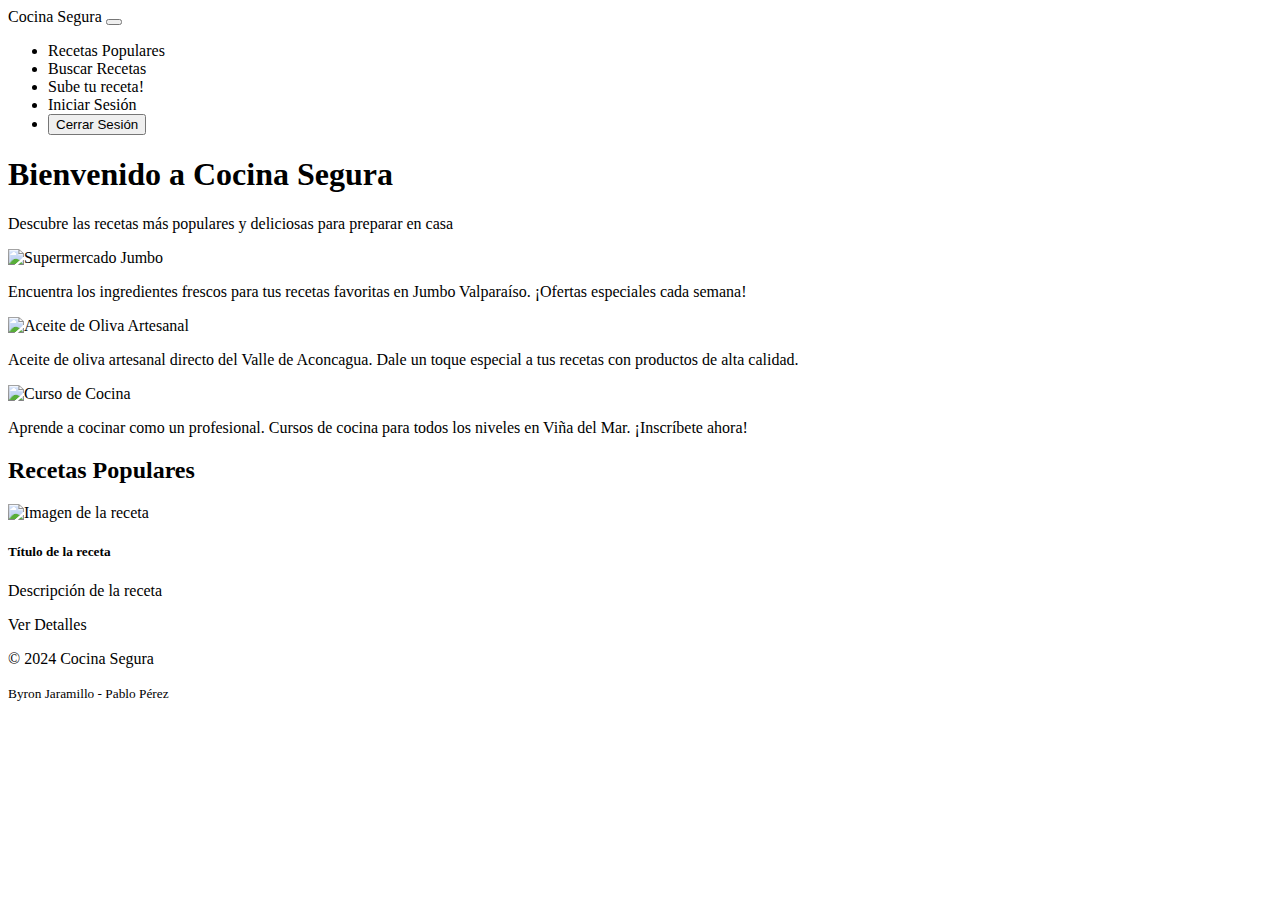
<file: src/main/resources/templates/index.html>
<!DOCTYPE html>
<html lang="es" xmlns:th="http://www.thymeleaf.org" xmlns:sec="https://www.thymeleaf.org/extras/spring-security">

<head>
    <meta charset="UTF-8">
    <meta name="viewport" content="width=device-width, initial-scale=1.0">
    <meta http-equiv="Content-Security-Policy" content="
    default-src 'self'; 
    script-src 'self' https://cdn.jsdelivr.net; 
    style-src 'self' https://cdn.jsdelivr.net; 
    img-src 'self' data:;">
    <title>Cocina Segura</title>
    <!-- Bootstrap CSS -->
    <link th:href="@{/css/css/bootstrap.min.css}" rel="stylesheet">
    <link rel="stylesheet" th:href="@{/css/style.css}">
</head>

<body>
    <!-- Navbar -->
    <nav class="navbar navbar-expand-lg navbar-dark bg-dark">
        <div class="container">
            <a class="navbar-brand" th:href="@{/}">
                Cocina Segura
            </a>
            <button class="navbar-toggler" type="button" data-bs-toggle="collapse" data-bs-target="#navbarNav"
                aria-controls="navbarNav" aria-expanded="false" aria-label="Toggle navigation">
                <span class="navbar-toggler-icon"></span>
            </button>
            <div class="collapse navbar-collapse" id="navbarNav">
                <ul class="navbar-nav ms-auto">
                    <li class="nav-item">
                        <a class="nav-link" th:href="@{/recetas}">Recetas Populares</a>
                    </li>
                    <li class="nav-item">
                        <a class="nav-link" th:href="@{/buscar}">Buscar Recetas</a>
                    </li>
                    <!-- Mostrar opción de "Sube tu receta!" solo si el usuario está autenticado -->
                    <li class="nav-item" sec:authorize="isAuthenticated()">
                        <a class="nav-link" th:href="@{/recetas/nueva}">Sube tu receta!</a>
                    </li>
                    <!-- Mostrar "Iniciar Sesión" si el usuario no está autenticado -->
                    <li class="nav-item" sec:authorize="isAnonymous()">
                        <a class="btn btn-outline-light" th:href="@{/login}">Iniciar Sesión</a>
                    </li>
                    <!-- Mostrar "Cerrar Sesión" si el usuario está autenticado -->
                    <li class="nav-item" sec:authorize="isAuthenticated()">
                        <form th:action="@{/logout}" method="post">
                            <button type="submit" class="btn btn-outline-light">Cerrar Sesión</button>
                        </form>
                    </li>
                </ul>
            </div>
        </div>
    </nav>

    <!-- Main Content -->
    <main class="container my-5">
        <div class="text-center mb-5">
            <h1 class="display-4">Bienvenido a Cocina Segura</h1>
            <p class="lead">Descubre las recetas más populares y deliciosas para preparar en casa</p>
        </div>

        <!-- Banners Comerciales -->
        <section id="banners" class="mb-5">
            <div class="row">
                <!-- Banner 1: Supermercado Jumbo -->
                <div class="col-md-4">
                    <div class="card shadow-sm">
                        <img th:src="@{/assets/jumbo.jpg}" class="card-img-top" alt="Supermercado Jumbo">
                        <div class="card-body text-center">
                            <p class="card-text">Encuentra los ingredientes frescos para tus recetas favoritas en Jumbo
                                Valparaíso. ¡Ofertas especiales cada semana!</p>
                        </div>
                    </div>
                </div>
                <!-- Banner 2: Olivares de Quebrada Alvarado -->
                <div class="col-md-4">
                    <div class="card shadow-sm">
                        <img th:src="@{/assets/aceite.jpg}" class="card-img-top" alt="Aceite de Oliva Artesanal">
                        <div class="card-body text-center">
                            <p class="card-text">Aceite de oliva artesanal directo del Valle de Aconcagua. Dale un toque
                                especial a tus recetas con productos de alta calidad.</p>
                        </div>
                    </div>
                </div>
                <!-- Banner 3: Academia de Gastronomía -->
                <div class="col-md-4">
                    <div class="card shadow-sm">
                        <img th:src="@{/assets/cursococina.jpg}" class="card-img-top" alt="Curso de Cocina">
                        <div class="card-body text-center">
                            <p class="card-text">Aprende a cocinar como un profesional. Cursos de cocina para todos los
                                niveles en Viña del Mar. ¡Inscríbete ahora!</p>
                        </div>
                    </div>
                </div>
            </div>
        </section>

        <h2 class="text-center mb-4">Recetas Populares</h2>

        <!-- Recetas Populares -->
        <section id="recetas" class="row g-4">
            <div class="col-md-4" th:each="receta : ${recetas}">
                <div class="card h-100 shadow-sm recipe-card">
                    <!-- Imagen de la receta con manejo de ruta -->
                    <img th:src="@{${receta.imagenURL}}" class="card-img-top recipe-image" alt="Imagen de la receta">
                    <div class="card-body">
                        <h5 class="card-title" th:text="${receta.titulo}">Título de la receta</h5>
                        <!-- Muestra una descripción abreviada de las instrucciones -->
                        <p class="card-text" th:text="${receta.descripcion}">Descripción de
                            la receta</p>
                        <!-- Enlace a la página de detalles de la receta -->
                        <a th:href="@{/recetas(id=${receta.id})}" class="btn btn-primary">Ver Detalles</a>
                    </div>
                </div>
            </div>
        </section>

    </main>

    <!-- Footer -->
    <footer class="bg-dark text-white text-center py-4">
        <div class="container">
            <p class="mb-0">&copy; 2024 Cocina Segura</p>
            <small>Byron Jaramillo - Pablo Pérez</small>
        </div>
    </footer>

    <!-- Bootstrap JS -->
    <script th:src="@{/css/js/bootstrap.bundle.min.js}"></script>
</body>

</html>
</file>
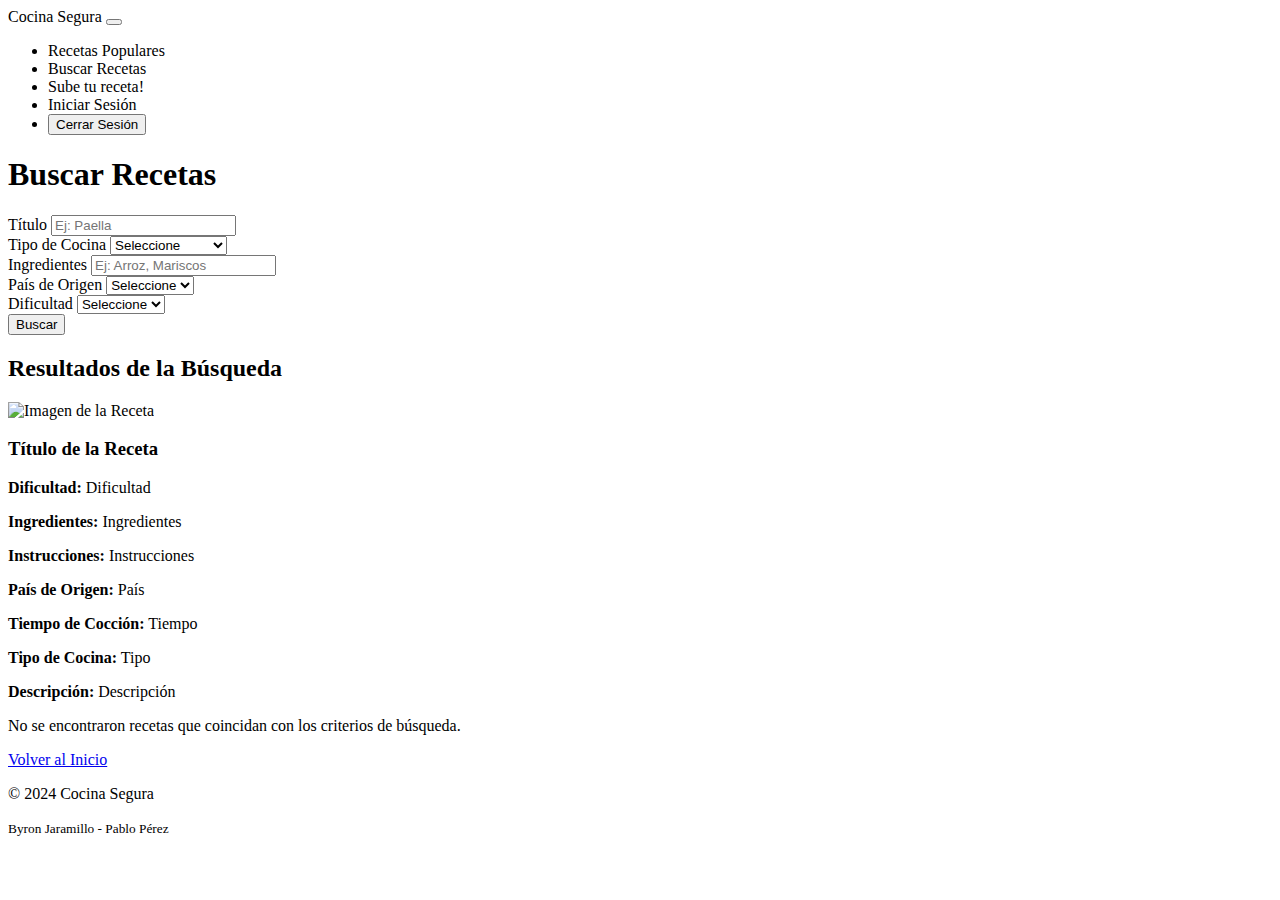
<file: src/main/resources/templates/buscar.html>
<!DOCTYPE html>
<html lang="es" xmlns:th="http://www.thymeleaf.org">

<head>
    <meta charset="UTF-8">
    <title>Buscar Recetas</title>
    <meta name="viewport" content="width=device-width, initial-scale=1.0">
    <meta http-equiv="Content-Security-Policy" content="
    default-src 'self'; 
    script-src 'self' https://cdn.jsdelivr.net; 
    style-src 'self' https://cdn.jsdelivr.net; 
    img-src 'self' data:;">
    <!-- Bootstrap CSS -->
    <link th:href="@{/css/css/bootstrap.min.css}" rel="stylesheet">
    <link rel="stylesheet" th:href="@{/css/style.css}">
</head>

<body>
    <!-- Navbar -->
    <nav class="navbar navbar-expand-lg navbar-dark bg-dark">
        <div class="container">
            <a class="navbar-brand" th:href="@{/}">
                Cocina Segura
            </a>
            <button class="navbar-toggler" type="button" data-bs-toggle="collapse" data-bs-target="#navbarNav"
                aria-controls="navbarNav" aria-expanded="false" aria-label="Toggle navigation">
                <span class="navbar-toggler-icon"></span>
            </button>
            <div class="collapse navbar-collapse" id="navbarNav">
                <ul class="navbar-nav ms-auto">
                    <li class="nav-item">
                        <a class="nav-link" th:href="@{/recetas}">Recetas Populares</a>
                    </li>
                    <li class="nav-item">
                        <a class="nav-link" th:href="@{/buscar}">Buscar Recetas</a>
                    </li>
                    <!-- Mostrar opción de "Sube tu receta!" solo si el usuario está autenticado -->
                    <li class="nav-item" sec:authorize="isAuthenticated()">
                        <a class="nav-link" th:href="@{/recetas/nueva}">Sube tu receta!</a>
                    </li>
                    <!-- Mostrar "Iniciar Sesión" si el usuario no está autenticado -->
                    <li class="nav-item" sec:authorize="isAnonymous()">
                        <a class="btn btn-outline-light" th:href="@{/login}">Iniciar Sesión</a>
                    </li>
                    <!-- Mostrar "Cerrar Sesión" si el usuario está autenticado -->
                    <li class="nav-item" sec:authorize="isAuthenticated()">
                        <form th:action="@{/logout}" method="post">
                            <button type="submit" class="btn btn-outline-light">Cerrar Sesión</button>
                        </form>
                    </li>
                </ul>
            </div>
        </div>
    </nav>

    <!-- Main Content -->
    <div class="container my-5">
        <h1 class="text-center mb-4">Buscar Recetas</h1>
        <form th:action="@{/buscar}" method="get" class="mb-5">
            <div class="row g-3">
                <!-- Título -->
                <div class="col-md-6">
                    <label for="titulo" class="form-label">Título</label>
                    <input type="text" id="titulo" name="titulo" class="form-control" placeholder="Ej: Paella">
                </div>

                <!-- Tipo de Cocina -->
                <div class="col-md-6">
                    <label for="tipoDeCocina" class="form-label">Tipo de Cocina</label>
                    <select id="tipoDeCocina" name="tipoDeCocina" class="form-select">
                        <option value="">Seleccione</option>
                        <option value="Comida Chilena">Comida Chilena</option>
                        <option value="Bebida Chilena">Bebida Chilena</option>
                        <option value="Postre Chileno">Postre Chileno</option>
                    </select>
                </div>

                <!-- Ingredientes -->
                <div class="col-md-6">
                    <label for="ingredientes" class="form-label">Ingredientes</label>
                    <input type="text" id="ingredientes" name="ingredientes" class="form-control"
                        placeholder="Ej: Arroz, Mariscos">
                </div>

                <!-- País de Origen -->
                <div class="col-md-6">
                    <label for="paisDeOrigen" class="form-label">País de Origen</label>
                    <select id="paisDeOrigen" name="paisDeOrigen" class="form-select">
                        <option value="">Seleccione</option>
                        <option value="Chile">Chile</option>
                    </select>
                </div>

                <!-- Dificultad -->
                <div class="col-md-6">
                    <label for="dificultad" class="form-label">Dificultad</label>
                    <select id="dificultad" name="dificultad" class="form-select">
                        <option value="">Seleccione</option>
                        <option value="Fácil">Fácil</option>
                        <option value="Mediana">Mediana</option>
                        <option value="Difícil">Difícil</option>
                    </select>
                </div>
            </div>

            <!-- Botón de Búsqueda -->
            <div class="text-center mt-4">
                <button type="submit" class="btn btn-primary px-4">Buscar</button>
            </div>
        </form>

        <!-- Resultados de Búsqueda -->
        <div th:if="${recetas}">
            <h2 class="text-center mb-4">Resultados de la Búsqueda</h2>

            <div th:if="${recetas.size() > 0}">
                <div class="list-group">
                    <div th:each="receta : ${recetas}" class="list-group-item list-group-item-action mb-3">
                        <div class="row">
                            <div class="col-md-4">
                                <img th:src="${receta.imagenURL}" alt="Imagen de la Receta" class="img-fluid rounded">
                            </div>
                            <div class="col-md-8">
                                <h3 th:text="${receta.titulo}">Título de la Receta</h3>
                                <p><strong>Dificultad:</strong> <span th:text="${receta.dificultad}">Dificultad</span>
                                </p>
                                <p><strong>Ingredientes:</strong> <span
                                        th:text="${receta.ingredientes}">Ingredientes</span></p>
                                <p><strong>Instrucciones:</strong> <span
                                        th:text="${receta.instrucciones}">Instrucciones</span></p>
                                <p><strong>País de Origen:</strong> <span th:text="${receta.paisDeOrigen}">País</span>
                                </p>
                                <p><strong>Tiempo de Cocción:</strong> <span
                                        th:text="${receta.tiempoDeCoccion}">Tiempo</span></p>
                                <p><strong>Tipo de Cocina:</strong> <span th:text="${receta.tipoDeCocina}">Tipo</span>
                                </p>
                                <p><strong>Descripción:</strong> <span
                                        th:text="${receta.descripcion}">Descripción</span></p>
                            </div>
                        </div>
                    </div>
                </div>
            </div>
            <div th:if="${recetas.size() == 0}">
                <p class="text-center">No se encontraron recetas que coincidan con los criterios de búsqueda.</p>
            </div>
        </div>

        <!-- Enlace al Inicio -->
        <div class="text-center mt-4">
            <a href="/" class="btn btn-secondary">Volver al Inicio</a>
        </div>
    </div>

    <!-- Footer -->
    <footer class="bg-dark text-white text-center py-4 mt-5">
        <div class="container">
            <p class="mb-0">&copy; 2024 Cocina Segura</p>
            <small>Byron Jaramillo - Pablo Pérez</small>
        </div>
    </footer>

    <!-- Bootstrap JS -->
    <script th:src="@{/css/js/bootstrap.bundle.min.js}"></script>
</body>

</html>
</file>
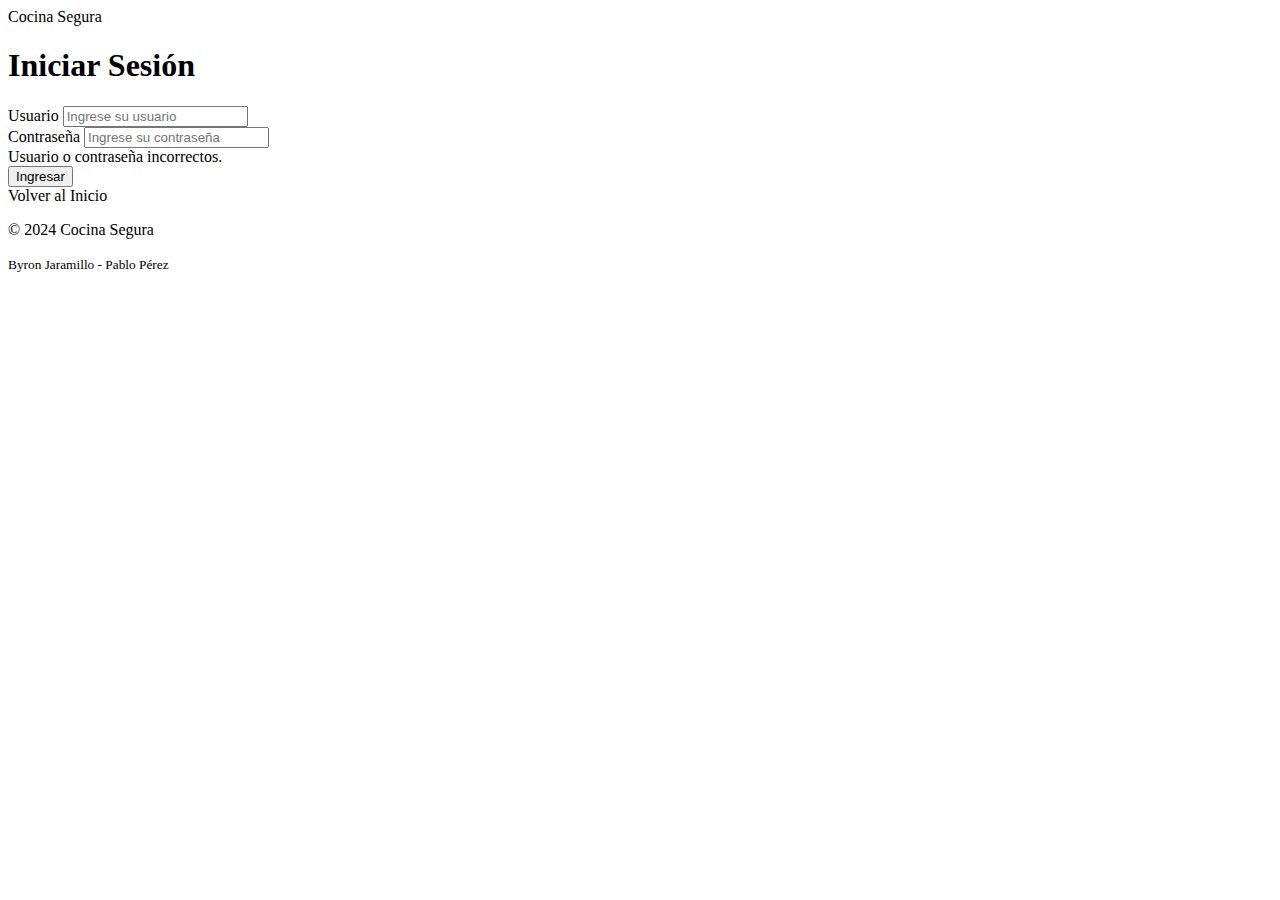
<file: src/main/resources/templates/login.html>
<!DOCTYPE html>
<html lang="es" xmlns:th="http://www.thymeleaf.org">

<head>
    <meta charset="UTF-8">
    <title>Iniciar Sesión - Cocina Segura</title>
    <meta name="viewport" content="width=device-width, initial-scale=1.0">
    <meta http-equiv="Content-Security-Policy" content="
    default-src 'self'; 
    script-src 'self' https://cdn.jsdelivr.net; 
    style-src 'self' https://cdn.jsdelivr.net; 
    img-src 'self' data:;">
    <!-- Bootstrap CSS -->
    <link th:href="@{https://cdn.jsdelivr.net/npm/bootstrap@5.3.0/dist/css/bootstrap.min.css}" rel="stylesheet">
    <link rel="stylesheet" th:href="@{/css/login.css}">
</head>

<body>
    <!-- Navbar -->
    <nav class="navbar navbar-expand-lg navbar-dark bg-dark">
        <div class="container">
            <a class="navbar-brand" th:href="@{/}">Cocina Segura</a>
        </div>
    </nav>

    <!-- Main Content -->
    <div class="container my-5">
        <div class="row justify-content-center">
            <div class="col-md-6">
                <h1 class="text-center mb-4">Iniciar Sesión</h1>
                <form th:action="@{/perform_login}" method="post" class="login-form p-4 rounded shadow-sm">
                    <!-- Incluir el token CSRF -->
                    <input type="hidden" th:name="${_csrf.parameterName}" th:value="${_csrf.token}" />
                    <!-- Campo de Usuario -->
                    <div class="mb-3">
                        <label for="username" class="form-label">Usuario</label>
                        <input type="text" id="username" name="username" class="form-control"
                            placeholder="Ingrese su usuario" required>
                    </div>
                    <!-- Campo de Contraseña -->
                    <div class="mb-3">
                        <label for="password" class="form-label">Contraseña</label>
                        <input type="password" id="password" name="password" class="form-control"
                            placeholder="Ingrese su contraseña" required>
                    </div>
                    <!-- Mensaje de error en caso de fallo de autenticación -->
                    <div th:if="${param.error}" class="alert alert-danger text-center" role="alert">
                        Usuario o contraseña incorrectos.
                    </div>
                    <!-- Botón de Ingreso -->
                    <div class="d-grid">
                        <button type="submit" class="btn btn-dark">Ingresar</button>
                    </div>
                </form>
                <!-- Enlace al inicio -->
                <div class="text-center mt-3">
                    <a th:href="@{/}" class="btn btn-link">Volver al Inicio</a>
                </div>
            </div>
        </div>
    </div>

    <!-- Footer -->
    <footer class="bg-dark text-white text-center py-4 mt-5">
        <div class="container">
            <p class="mb-0">&copy; 2024 Cocina Segura</p>
            <small>Byron Jaramillo - Pablo Pérez</small>
        </div>
    </footer>

    <!-- Bootstrap JS -->
    <script th:src="@{https://cdn.jsdelivr.net/npm/bootstrap@5.3.0/dist/js/bootstrap.bundle.min.js}"></script>
</body>

</html>
</file>
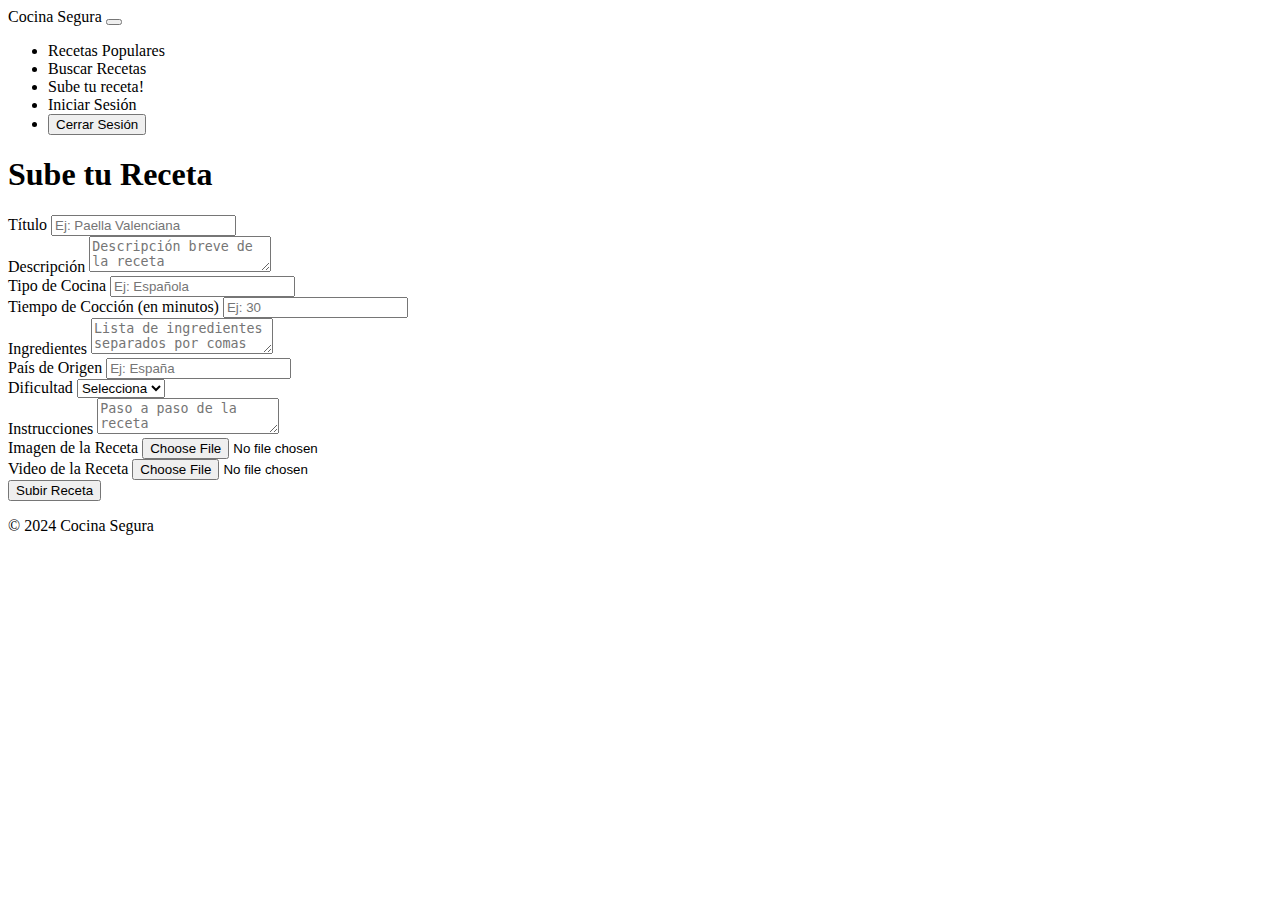
<file: src/main/resources/templates/nueva-receta.html>
<!DOCTYPE html>
<html lang="es" xmlns:th="http://www.thymeleaf.org">

<head>
    <meta charset="UTF-8">
    <title>Sube tu Receta</title>
    <meta name="viewport" content="width=device-width, initial-scale=1.0">
    <link th:href="@{/css/css/bootstrap.min.css}" rel="stylesheet">
    <link rel="stylesheet" th:href="@{/css/style.css}">
</head>

<body>
    <!-- Navbar -->
    <nav class="navbar navbar-expand-lg navbar-dark bg-dark">
        <div class="container">
            <a class="navbar-brand" th:href="@{/}">
                Cocina Segura
            </a>
            <button class="navbar-toggler" type="button" data-bs-toggle="collapse" data-bs-target="#navbarNav"
                aria-controls="navbarNav" aria-expanded="false" aria-label="Toggle navigation">
                <span class="navbar-toggler-icon"></span>
            </button>
            <div class="collapse navbar-collapse" id="navbarNav">
                <ul class="navbar-nav ms-auto">
                    <li class="nav-item">
                        <a class="nav-link" th:href="@{/recetas}">Recetas Populares</a>
                    </li>
                    <li class="nav-item">
                        <a class="nav-link" th:href="@{/buscar}">Buscar Recetas</a>
                    </li>
                    <!-- Mostrar opción de "Sube tu receta!" solo si el usuario está autenticado -->
                    <li class="nav-item" sec:authorize="isAuthenticated()">
                        <a class="nav-link" th:href="@{/recetas/nueva}">Sube tu receta!</a>
                    </li>
                    <!-- Mostrar "Iniciar Sesión" si el usuario no está autenticado -->
                    <li class="nav-item" sec:authorize="isAnonymous()">
                        <a class="btn btn-outline-light" th:href="@{/login}">Iniciar Sesión</a>
                    </li>
                    <!-- Mostrar "Cerrar Sesión" si el usuario está autenticado -->
                    <li class="nav-item" sec:authorize="isAuthenticated()">
                        <form th:action="@{/logout}" method="post">
                            <button type="submit" class="btn btn-outline-light">Cerrar Sesión</button>
                        </form>
                    </li>
                </ul>
            </div>
        </div>
    </nav>

    <!-- Main Content -->
    <div class="container my-5">
        <h1 class="text-center mb-4">Sube tu Receta</h1>
        <form th:action="@{/api/recetas}" method="post" enctype="multipart/form-data">
            <div class="mb-3">
                <label for="titulo" class="form-label">Título</label>
                <input type="text" id="titulo" name="titulo" class="form-control" placeholder="Ej: Paella Valenciana"
                    required>
            </div>
            <div class="mb-3">
                <label for="descripcion" class="form-label">Descripción</label>
                <textarea id="descripcion" name="descripcion" class="form-control"
                    placeholder="Descripción breve de la receta" required></textarea>
            </div>
            <div class="mb-3">
                <label for="tipoDeCocina" class="form-label">Tipo de Cocina</label>
                <input type="text" id="tipoDeCocina" name="tipoDeCocina" class="form-control" placeholder="Ej: Española"
                    required>
            </div>
            <div class="mb-3">
                <label for="tiempoDeCoccion" class="form-label">Tiempo de Cocción (en minutos)</label>
                <input type="number" id="tiempoDeCoccion" name="tiempoDeCoccion" class="form-control"
                    placeholder="Ej: 30" required>
            </div>
            <div class="mb-3">
                <label for="ingredientes" class="form-label">Ingredientes</label>
                <textarea id="ingredientes" name="ingredientes" class="form-control"
                    placeholder="Lista de ingredientes separados por comas" required></textarea>
            </div>
            <div class="mb-3">
                <label for="paisDeOrigen" class="form-label">País de Origen</label>
                <input type="text" id="paisDeOrigen" name="paisDeOrigen" class="form-control" placeholder="Ej: España"
                    required>
            </div>
            <div class="mb-3">
                <label for="dificultad" class="form-label">Dificultad</label>
                <select id="dificultad" name="dificultad" class="form-select" required>
                    <option value="">Selecciona</option>
                    <option value="Fácil">Fácil</option>
                    <option value="Mediana">Mediana</option>
                    <option value="Difícil">Difícil</option>
                </select>
            </div>
            <div class="mb-3">
                <label for="instrucciones" class="form-label">Instrucciones</label>
                <textarea id="instrucciones" name="instrucciones" class="form-control"
                    placeholder="Paso a paso de la receta" required></textarea>
            </div>
            <div class="mb-3">
                <label for="imagen" class="form-label">Imagen de la Receta</label>
                <input type="file" id="imagen" name="imagen" class="form-control" accept="image/*" required>
            </div>
            <div class="mb-3">
                <label for="video" class="form-label">Video de la Receta</label>
                <input type="file" id="video" name="video" class="form-control" accept="video/mp4,video/webm">
            </div>
            <button type="submit" class="btn btn-primary">Subir Receta</button>

            <script>
                document.querySelector("form").addEventListener("submit", async function (e) {
                    e.preventDefault(); // Evitar el comportamiento por defecto del formulario

                    const form = e.target;
                    const formData = new FormData(form);

                    try {
                        const response = await fetch(form.action, {
                            method: form.method,
                            body: formData,
                        });

                        if (response.ok) {
                            const redirectionUrl = await response.text(); // Leer la URL de redirección
                            window.location.href = redirectionUrl; // Redirigir al usuario
                        } else {
                            const errorText = await response.text();
                            alert("Error: " + errorText);
                        }
                    } catch (error) {
                        alert("Hubo un error al procesar la solicitud.");
                        console.error(error);
                    }
                });
            </script>

        </form>
    </div>



    <!-- Footer -->
    <footer class="bg-dark text-white text-center py-4">
        <div class="container">
            <p class="mb-0">&copy; 2024 Cocina Segura</p>
        </div>
    </footer>
</body>

</html>
</file>
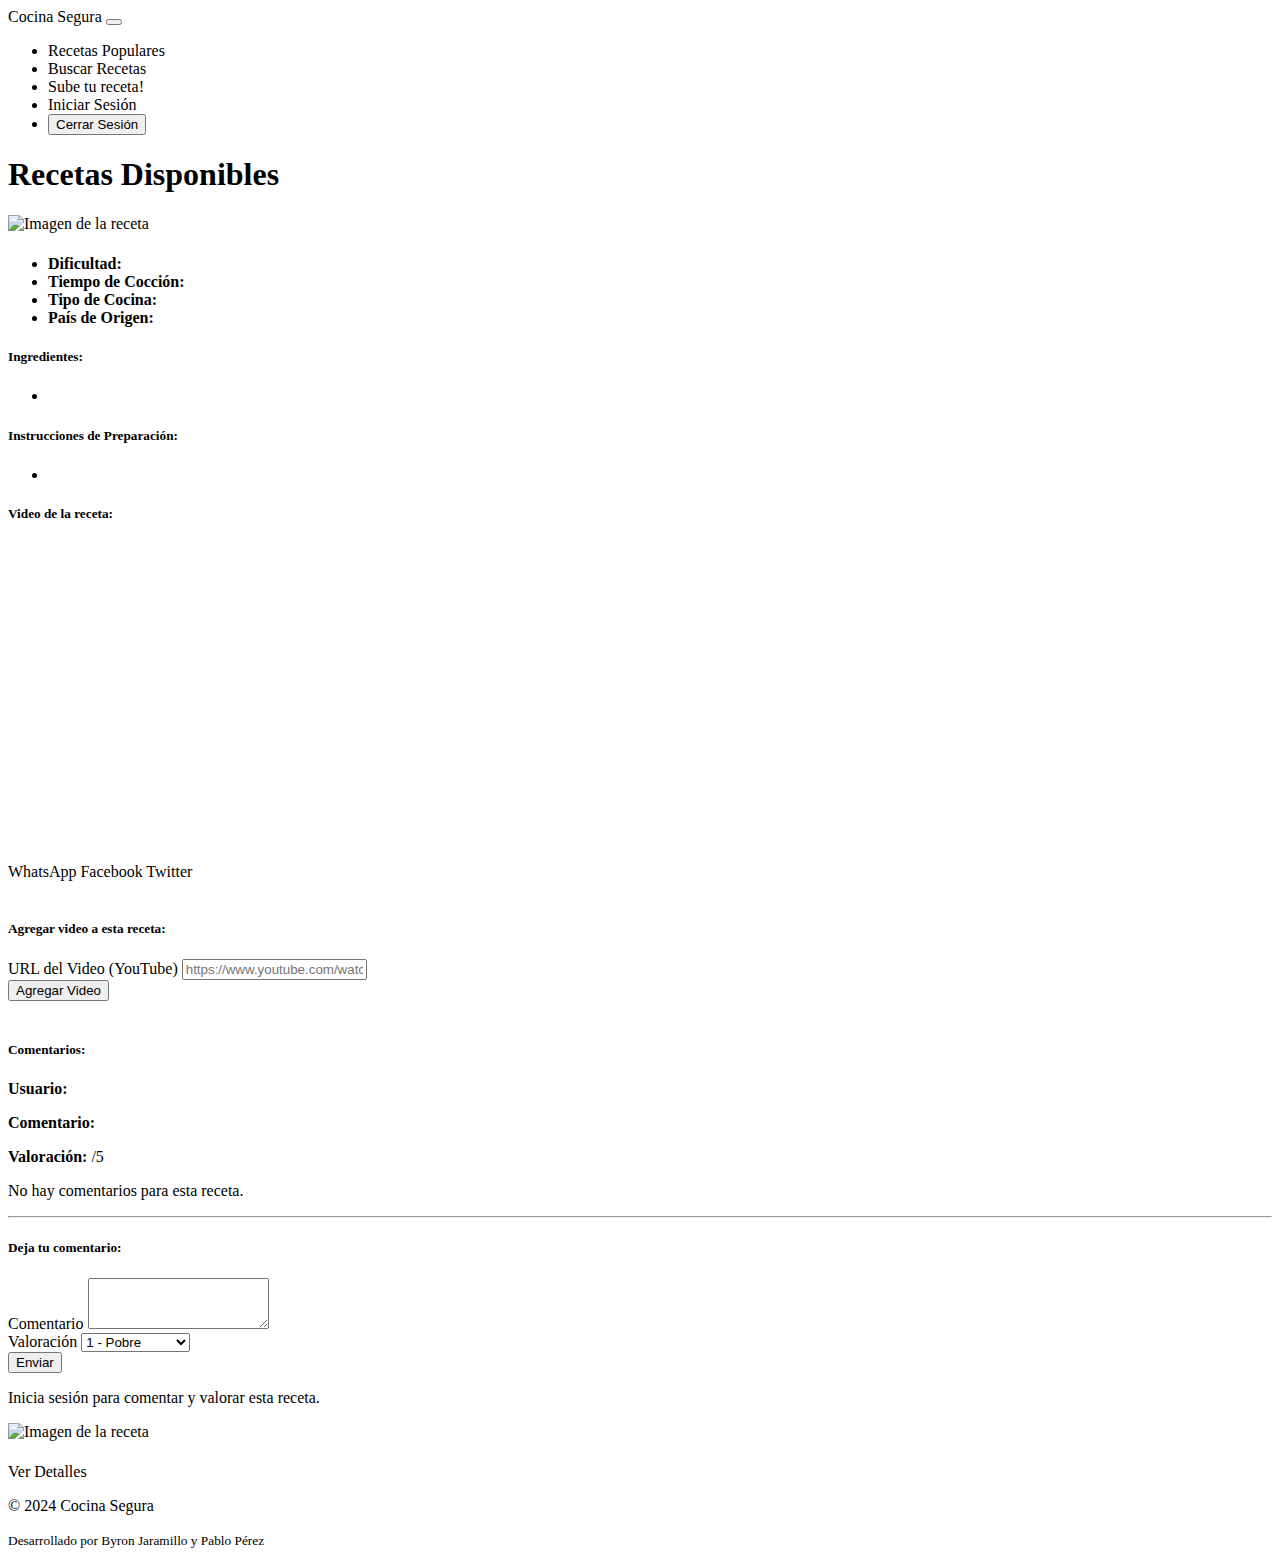
<file: src/main/resources/templates/recetas.html>
<!DOCTYPE html>
<html lang="es" xmlns:th="http://www.thymeleaf.org">

<head>
    <meta charset="UTF-8">
    <meta name="viewport" content="width=device-width, initial-scale=1.0">
    <meta http-equiv="Content-Security-Policy" content="
    default-src 'self'; 
    script-src 'self' https://cdn.jsdelivr.net; 
    style-src 'self' https://cdn.jsdelivr.net; 
    img-src 'self' data:; 
    frame-src 'self' https://www.youtube.com;">
    <title>Recetas - Cocina Segura</title>
    <!-- Bootstrap CSS -->
    <link th:href="@{/css/css/bootstrap.min.css}" rel="stylesheet">
    <link th:href="@{/css/recetas.css}" rel="stylesheet">
</head>

<body>
    <!-- Navbar -->
    <nav class="navbar navbar-expand-lg navbar-dark bg-dark">
        <div class="container">
            <a class="navbar-brand" th:href="@{/}">Cocina Segura</a>
            <button class="navbar-toggler" type="button" data-bs-toggle="collapse" data-bs-target="#navbarNav"
                aria-controls="navbarNav" aria-expanded="false" aria-label="Toggle navigation">
                <span class="navbar-toggler-icon"></span>
            </button>
            <div class="collapse navbar-collapse" id="navbarNav">
                <ul class="navbar-nav ms-auto">
                    <li class="nav-item"><a class="nav-link" th:href="@{/recetas}">Recetas Populares</a></li>
                    <li class="nav-item"><a class="nav-link" th:href="@{/buscar}">Buscar Recetas</a></li>
                    <li class="nav-item" sec:authorize="isAuthenticated()">
                        <a class="nav-link" th:href="@{/recetas/nueva}">Sube tu receta!</a>
                    </li>
                    <li class="nav-item" sec:authorize="isAnonymous()">
                        <a class="btn btn-outline-light" th:href="@{/login}">Iniciar Sesión</a>
                    </li>
                    <li class="nav-item" sec:authorize="isAuthenticated()">
                        <form th:action="@{/logout}" method="post">
                            <button type="submit" class="btn btn-outline-light">Cerrar Sesión</button>
                        </form>
                    </li>
                </ul>
            </div>
        </div>
    </nav>

    <!-- Contenido principal -->
    <div class="container my-5">
        <!-- Mensaje de éxito -->
        <!--         <div id="mensaje" style="display: none; color: green; font-weight: bold; margin-bottom: 20px;"></div>

        <script>
            document.addEventListener("DOMContentLoaded", function () {
                const urlParams = new URLSearchParams(window.location.search);
                const mensaje = urlParams.get('mensaje');
                if (mensaje) {
                    const mensajeDiv = document.getElementById('mensaje');
                    mensajeDiv.textContent = mensaje;
                    mensajeDiv.style.display = 'block';
                }
            });
        </script> -->

        <h1 class="mb-4 text-center">Recetas Disponibles</h1>

        <!-- Mostrar mensajes de error -->
        <p th:if="${error != null}" class="alert alert-danger text-center" th:text="${error}"></p>

        <!-- Receta seleccionada -->
        <div th:if="${recetaSeleccionada != null}" class="d-flex justify-content-center">
            <div class="card shadow-lg" style="width: 50%;">
                <img th:src="${recetaSeleccionada.imagenURL}" class="card-img-top recipe-image2 mx-auto d-block"
                    alt="Imagen de la receta">
                <div class="card-body">
                    <h5 class="card-title text-center" th:text="${recetaSeleccionada.titulo}"></h5>
                    <p class="card-text text-center" th:text="${recetaSeleccionada.descripcion}"></p>
                    <ul class="list-group list-group-flush">
                        <li class="list-group-item"><strong>Dificultad:</strong> <span
                                th:text="${recetaSeleccionada.dificultad}"></span></li>
                        <li class="list-group-item"><strong>Tiempo de Cocción:</strong> <span
                                th:text="${recetaSeleccionada.tiempoDeCoccion}"></span></li>
                        <li class="list-group-item"><strong>Tipo de Cocina:</strong> <span
                                th:text="${recetaSeleccionada.tipoDeCocina}"></span></li>
                        <li class="list-group-item"><strong>País de Origen:</strong> <span
                                th:text="${recetaSeleccionada.paisDeOrigen}"></span></li>
                    </ul>
                    <div class="mt-4">
                        <h5>Ingredientes:</h5>
                        <ul>
                            <li th:each="ingrediente : ${#strings.arraySplit(recetaSeleccionada.ingredientes, ',')}"
                                th:text="${ingrediente}"></li>
                        </ul>
                        <h5>Instrucciones de Preparación:</h5>
                        <ul>
                            <li th:each="instruccion : ${#strings.arraySplit(recetaSeleccionada.instrucciones, '.')}"
                                th:text="${instruccion}"></li>
                        </ul>
                    </div>

                    <!-- Mostrar el video dentro de un iframe -->
                    <div class="mt-4" th:if="${recetaSeleccionada.videoURL != null}">
                        <h5>Video de la receta:</h5>
                        <iframe class="embed-responsive-item"
                            th:src="'https://www.youtube.com/embed/' + (${recetaSeleccionada.videoURL.contains('youtu.be') ? recetaSeleccionada.videoURL.split('youtu.be/')[1] : recetaSeleccionada.videoURL.split('v=')[1].split('&')[0]})"
                            width="560" height="315" frameborder="0"
                            allow="accelerometer; autoplay; clipboard-write; encrypted-media; gyroscope; picture-in-picture"
                            allowfullscreen>
                        </iframe>
                    </div>

                    <!-- Compartir en redes sociales -->
                    <div class="mt-4 text-center">
                        <a th:href="'https://wa.me/?text=Mira%20esta%20receta:%20' + @{/recetas(id=${recetaSeleccionada.id})}"
                            class="btn btn-success me-2" target="_blank">WhatsApp</a>
                        <a th:href="'https://www.facebook.com/sharer/sharer.php?u=' + @{/recetas(id=${recetaSeleccionada.id})}"
                            class="btn btn-primary me-2" target="_blank">Facebook</a>
                        <a th:href="'https://twitter.com/intent/tweet?url=' + @{/recetas(id=${recetaSeleccionada.id})}"
                            class="btn btn-info" target="_blank">Twitter</a>
                    </div>
                    <br>
                    <!-- Formulario para agregar video -->
                    <div sec:authorize="isAuthenticated()">
                        <h5>Agregar video a esta receta:</h5>
                        <form th:action="@{/api/recetas/{id}/video(id=${recetaSeleccionada.id})}" method="post">
                            <div class="mb-3">
                                <label for="videoURL" class="form-label">URL del Video (YouTube)</label>
                                <input type="url" id="videoURL" name="videoURL" class="form-control"
                                    placeholder="https://www.youtube.com/watch?v=XXXXXX" required>
                            </div>
                            <button type="submit" class="btn btn-primary">Agregar Video</button>
                        </form>
                    </div>
                    <br>
                    <!-- Comentarios -->
                    <h5>Comentarios:</h5>
                    <div th:if="${comentarios != null && !#lists.isEmpty(comentarios)}">
                        <div class="list-group">
                            <div th:each="comentario : ${comentarios}" class="list-group-item">
                                <p><strong>Usuario:</strong> <span th:text="${comentario.usuario}"></span></p>
                                <p><strong>Comentario:</strong> <span th:text="${comentario.texto}"></span></p>
                                <p><strong>Valoración:</strong> <span th:text="${comentario.valoracion}"></span>/5</p>
                            </div>
                        </div>
                    </div>
                    <p th:if="${comentarios == null || #lists.isEmpty(comentarios)}">No hay comentarios para esta
                        receta.</p>
                    <hr>
                    <!-- Formulario para agregar un comentario -->
                    <div sec:authorize="isAuthenticated()">
                        <h5>Deja tu comentario:</h5>
                        <form th:action="@{/api/comentarios/{recetaId}(recetaId=${recetaSeleccionada.id})}"
                            method="post">
                            <!-- <input type="hidden" name="recetaId" th:value="${recetaSeleccionada.id}"> -->
                            <input type="hidden" name="usuarioId" th:value="${#authentication.principal.id}" />
                            <div class="mb-3">
                                <label for="comentario" class="form-label">Comentario</label>
                                <textarea id="comentario" name="texto" class="form-control" rows="3"
                                    required></textarea>
                            </div>
                            <div class="mb-3">
                                <label for="valoracion" class="form-label">Valoración</label>
                                <select id="valoracion" name="valoracion" class="form-select" required>
                                    <option value="1">1 - Pobre</option>
                                    <option value="2">2 - Regular</option>
                                    <option value="3">3 - Bueno</option>
                                    <option value="4">4 - Muy Bueno</option>
                                    <option value="5">5 - Excelente</option>
                                </select>
                            </div>

                            <button type="submit" class="btn btn-primary">Enviar</button>
                        </form>
                    </div>
                    <p sec:authorize="isAnonymous()">Inicia sesión para comentar y valorar esta receta.</p>
                </div>
            </div>
        </div>

        <!-- Lista de recetas -->
        <div th:if="${recetaSeleccionada == null}" class="row">
            <div class="col-md-4 mb-4" th:each="receta : ${recetas}">
                <div class="card h-100 shadow-sm">
                    <img th:src="@{${receta.imagenURL}}" class="card-img-top recipe-image" alt="Imagen de la receta">
                    <div class="card-body">
                        <h5 class="card-title" th:text="${receta.titulo}"></h5>
                        <p class="card-text" th:text="${receta.descripcion}"></p>
                        <a th:href="@{/recetas(id=${receta.id})}" class="btn btn-primary">Ver Detalles</a>
                    </div>
                </div>
            </div>
        </div>
    </div>

    <!-- Footer -->
    <footer class="bg-dark text-white text-center py-4">
        <div class="container">
            <p>&copy; 2024 Cocina Segura</p>
            <small>Desarrollado por Byron Jaramillo y Pablo Pérez</small>
        </div>
    </footer>

    <!-- Bootstrap JS -->
    <script th:src="@{/css/js/bootstrap.bundle.min.js}"></script>
</body>

</html>
</file>
